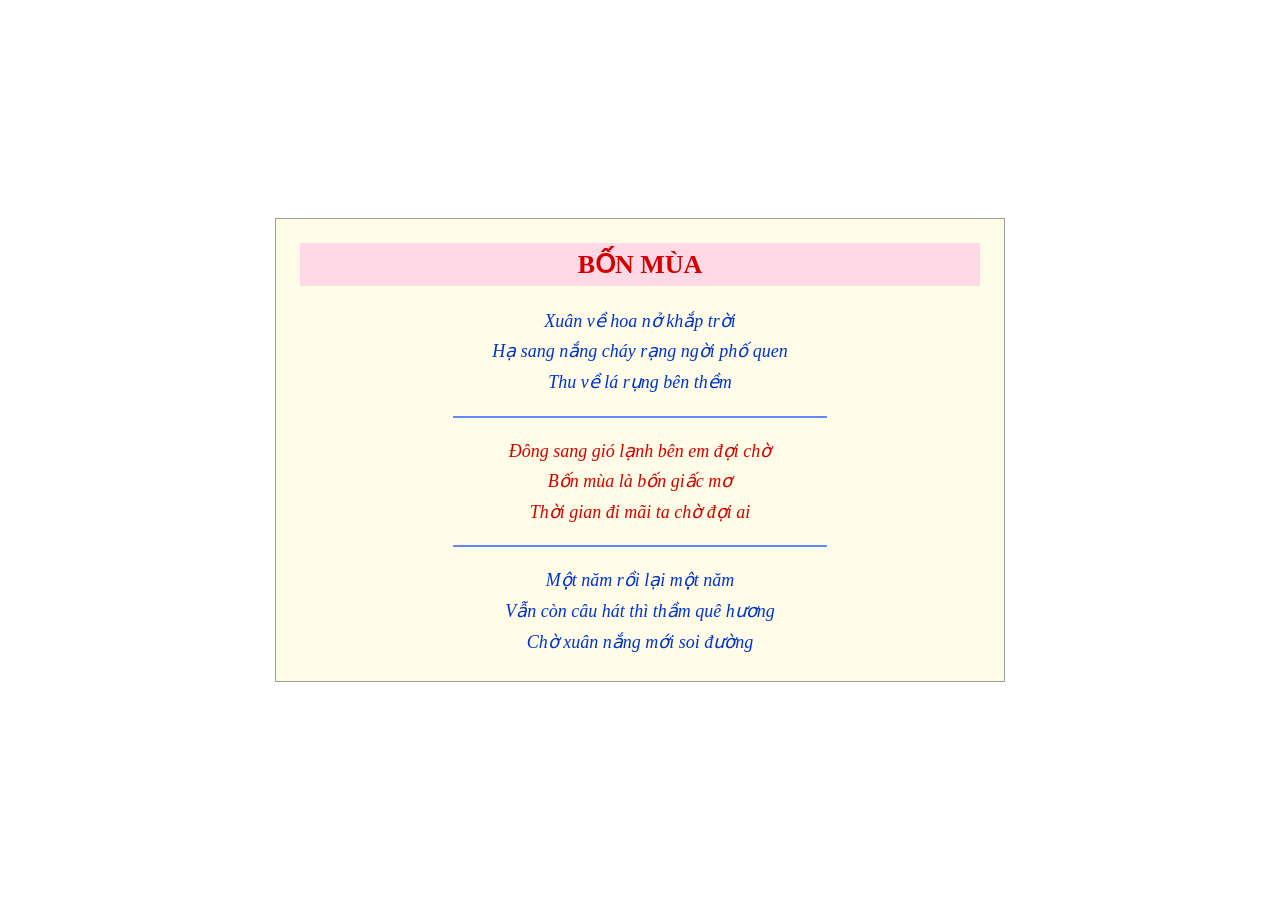
<file: ex01/index.html>
<!DOCTYPE html>
<html lang="vi">
<head>
    <meta charset="UTF-8">
    <meta name="viewport" content="width=device-width, initial-scale=1">
    <title>Bài thơ Bốn mùa</title>

<style>
    :root{
        --blue: #0033CC;
        --red: #D40000;
        --yellow: #FFFDE7;
        --pink: #FFD9E6;
        --gray: #9E9E9E;
    }
    *{
        box-sizing: border-box;
    }
    body{
        margin: 0;
        min-height: 100vh;
        display: flex;
        justify-content: center;
        align-items: center;
        font-family:"Times new roman", serif;
    }
    article{
        width: 730px;
        max-width: 95%;
        padding: 24px;
        text-align: center;
        background-color: var(--yellow);
        border: 1px solid var(--gray);
    }
    h1{
        color: var(--red);
        background-color: var(--pink);
        font-size: 26px;
        margin: 0 0 20px;
        padding: 6px 0;
    }
   p {
            font-size: 18px;
            font-style: italic;
            line-height: 1.7;
            margin: 0;
        }

        .blue {
            color: var(--blue);
        }

        .red {
            color: var(--red);
        }

        hr {
            width: 55%;
            border: none;
            border-top: 2px solid #6688FF;
            margin: 18px auto;
        }
</style>
</head>
<body>
    <article>
        <h1>BỐN MÙA</h1>
        <p class="blue">
            Xuân về hoa nở khắp trời<br>
            Hạ sang nắng cháy rạng ngời phố quen<br>
            Thu về lá rụng bên thềm
        </p>
        <hr>
        <p class="red">
            Đông sang gió lạnh bên em đợi chờ<br>
            Bốn mùa là bốn giấc mơ<br>
            Thời gian đi mãi ta chờ đợi ai
        </p>
        <hr>
        <p class="blue">
            Một năm rồi lại một năm<br>
            Vẫn còn câu hát thì thầm quê hương<br>
            Chờ xuân nắng mới soi đường
        </p>
    </article>
</body>
</html>
</file>
